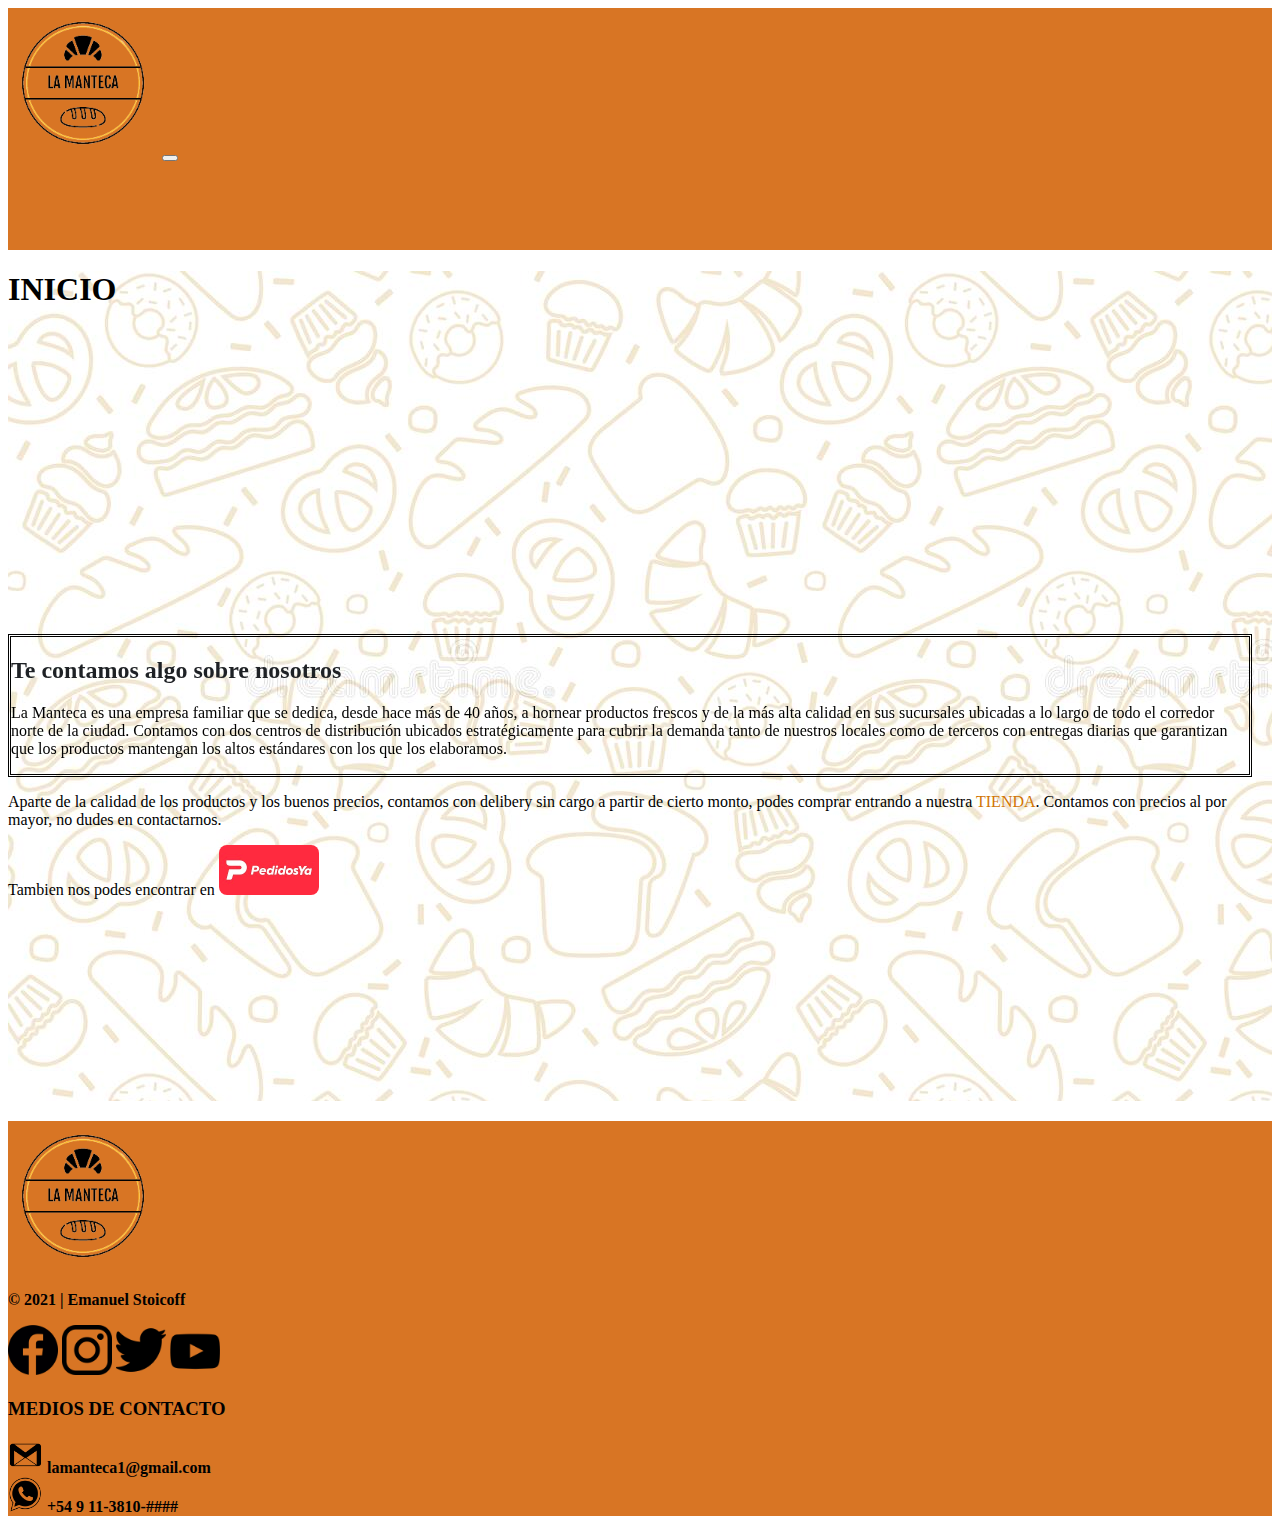
<file: index.html>
<!DOCTYPE html>
<html lang="es">
<head>
    <meta charset="UTF-8">
    <meta http-equiv="X-UA-Compatible" content="IE=edge">
    <meta name="viewport" content="width=device-width, initial-scale=1.0">
    <title>La Manteca | Panaderia y Confiteria</title>
    <meta name="description" content="Somos La Manteca | panaderia y confiteria, disfruta de los mejores productos y al mejor precio. Contamos con delibery y compras al por mayor.">
    <meta name="keywords" content="la manteca, panaderia, confiteria, pan, facturas, delibery, pedidios ya">
    <link rel="shortcut icon" href="img/logo.png">
    <link href="https://cdn.jsdelivr.net/npm/bootstrap@5.2.3/dist/css/bootstrap.min.css" rel="stylesheet" integrity="sha384-rbsA2VBKQhggwzxH7pPCaAqO46MgnOM80zW1RWuH61DGLwZJEdK2Kadq2F9CUG65" crossorigin="anonymous">
    <link href="https://unpkg.com/aos@2.3.1/dist/aos.css" rel="stylesheet">
    <link rel="stylesheet" href="css/style.css">
</head>
<body>
    <div class="container-fluid fw-semibold ps-0 pe-0">
      <header class="row bg-principal m-0 w-100">
        <div class="col-xl-12 col-12">
          <nav class="navbar navbar-expand-lg">
            <div class="container-fluid">
              <a class="navbar-brand" href="#"><img src="img/logo.png" alt="Logo" width="150" height="auto"></a>
              <button class="navbar-toggler" type="button" data-bs-toggle="collapse" data-bs-target="#navbarSupportedContent" aria-controls="navbarSupportedContent" aria-expanded="false" aria-label="Toggle navigation">
                <span class="navbar-toggler-icon"></span>
              </button>
              <div class="collapse navbar-collapse justify-content-around" id="navbarSupportedContent">
                <ul class="navbar-nav mb-2 mb-lg-0">
                  <li class="nav-item">
                    <a class="nav-link active" aria-current="page" href="#">INICIO</a>
                  </li>
                  <li class="nav-item dropdown">
                    <a class="nav-link active" href="pages/productos.html">PRODUCTOS</a>
                  </li>  
                  <!-- <li class="nav-item dropdown">
                    <a class="nav-link dropdown-toggle active" href="#" role="button" data-bs-toggle="dropdown" aria-expanded="false">
                      PRODUCTOS
                    </a>
                    <ul class="dropdown-menu">
                      <li><a class="dropdown-item" href="pages/panaderia.html">Panaderia</a></li>
                      <li><a class="dropdown-item" href="pages/confiteria.html">Confiteria</a></li>
                    </ul>
                  </li> -->
                  <li class="nav-item">
                    <a class="nav-link active" href="pages/sucursales.html">SUCURSALES</a>
                  </li>
                  <li class="nav-item">
                    <a class="nav-link active" href="pages/contacto.html">CONTACTO</a>
                  </li>
                </ul>
              </div>
              <div>  
                <!-- <form class="d-flex mb-3 buscador" role="search">
                  <input class="form-control me-2" type="search" placeholder="Buscar" aria-label="Search">
                  <button class="btn btn2" type="submit">Buscar</button>
                </form> -->
              </div> 
              <div> 
                <a class="navbar-brand mb-2" href="#"><img src="img/usuario.png" alt="usuario" width="45" height="auto" class="img-user"></a>
                <a class="navbar-brand mb-2" href="pages/carrito.html"><img src="img/carrito.png" alt="carrito" width="45" height="auto" class="img-carrito"></a>
              </div>  
              </div>
            </div>
          </nav>
        </div>
      </header>
      <main class="container-fluid bg-imgMain">
        <div class="row">
          <div class="col-xl-12 col-12 d-flex justify-content-center mb-4 mt-3 border-bottom border-dark">
            <h1>INICIO</h1>
          </div>
        </div>  
        <div class="row mr-2">
          <div class="col-xl-6 col-12 d-flex justify-content-center mb-3">
            <iframe width="100%" height="300" src="https://www.youtube.com/embed/Aw73bVIv4cs" title="YouTube video player" frameborder="0" allow="accelerometer; autoplay; clipboard-write; encrypted-media; gyroscope; picture-in-picture; web-share" allowfullscreen></iframe>
          </div>
          <div class="col-xl-6 col-12 infoHistoria d-flex justify-content-center text-center flex-wrap" data-aos="flip-left" data-aos-easing="ease-out-cubic" data-aos-duration="2000">
            <h2>Te contamos algo sobre nosotros</h2>
            <p>La Manteca es una empresa familiar que se dedica, desde hace más de 40 años, a hornear productos frescos y de la más alta calidad en sus sucursales ubicadas a lo largo de todo el corredor norte de la ciudad. Contamos con dos centros de distribución ubicados estratégicamente para cubrir la demanda tanto de nuestros locales como de terceros con entregas diarias que garantizan que los productos mantengan los altos estándares con los que los elaboramos.</p>
          </div>
        </div>
        <div class="row">
          <div class="col-xl-12 col-12 d-flex justify-content-center text-center mt-5">
            <p>Aparte de la calidad de los productos y los buenos precios, contamos con delibery sin cargo a partir de cierto monto, podes comprar entrando a nuestra <a href="pages/panaderia.html" class="aEnlaces">TIENDA</a>. Contamos con precios al por mayor, no dudes en contactarnos.</p>
          </div>
        </div>
        <div class="row">
          <div class="col-xl-12 col-12 d-flex justify-content-center"> 
            <p>Tambien nos podes encontrar en <a href="https://play.google.com/store/apps/details?id=com.pedidosya&hl=es_AR&gl=US" target="_blank"><img src="img/pedidosYa.jpg" alt="logo de pedidos ya" width="100" height="auto" class="img-pedidosYa"></a></p>
          </div>
        </div>
        <div class="row"> 
          <div class="col-xl-12 col-12 d-flex justify-content-center" data-aos="fade-right">
          <img src="img/delivery.gif" alt="delivery" width="20%" height="auto">
          </div>
        </div>
      </main>   
      <footer class="row bg-principal">
        <div class="col-xl-4 col-12 mb-3 mt-2">
          <a href="#" class="d-flex justify-content-center"><img src="img/logo.png" alt="logo principal" width="150" height="auto"></a>
          <p class="d-flex justify-content-center"><strong>© 2021 | Emanuel Stoicoff</strong></p>
        </div>
        <div class="col-xl-4 col-12 d-flex justify-content-center align-items-center justify-content-around mb-3">
          <a href="#"><img src="img/facebookLogo.png" alt="facebook" width="50" height="50" class="img-transitionFooter"></a>
          <a href="#"><img src="img/instagramLogo.png" alt="instagram" width="50" height="50" class="img-transitionFooter"></a>
          <a href="#"><img src="img/twitterLogo.png" alt="twitter" width="50" height="50" class="img-transitionFooter"></a>
          <a href="#"><img src="img/youtubeLogo.png" alt="youtube" width="50" height="50" class="img-transitionFooter"></a>
        </div>
        <div class="col-xl-4 col-12 d-flex flex-wrap align-content-center justify-content-center mb-3">
          <div>
           <h3>MEDIOS DE CONTACTO</h3>
          </div>
          <div>
            <img src="img/emailLogo.png" alt="" width="35" height="35">
            <strong>lamanteca1@gmail.com</strong>
          </div>
          <div>  
            <img src="img/whatsappLogo.png" alt="whatsapp" width="35" height="35">
            <strong>+54 9 11-3810-####</strong>
          </div>
        </div> 
      </footer>
    </div>  
    <script src="https://unpkg.com/aos@2.3.1/dist/aos.js"></script>
    <script src="https://cdn.jsdelivr.net/npm/bootstrap@5.2.3/dist/js/bootstrap.bundle.min.js" integrity="sha384-kenU1KFdBIe4zVF0s0G1M5b4hcpxyD9F7jL+jjXkk+Q2h455rYXK/7HAuoJl+0I4" crossorigin="anonymous"></script>
    <script>
      AOS.init();
    </script>  
</body>
</html>
</file>
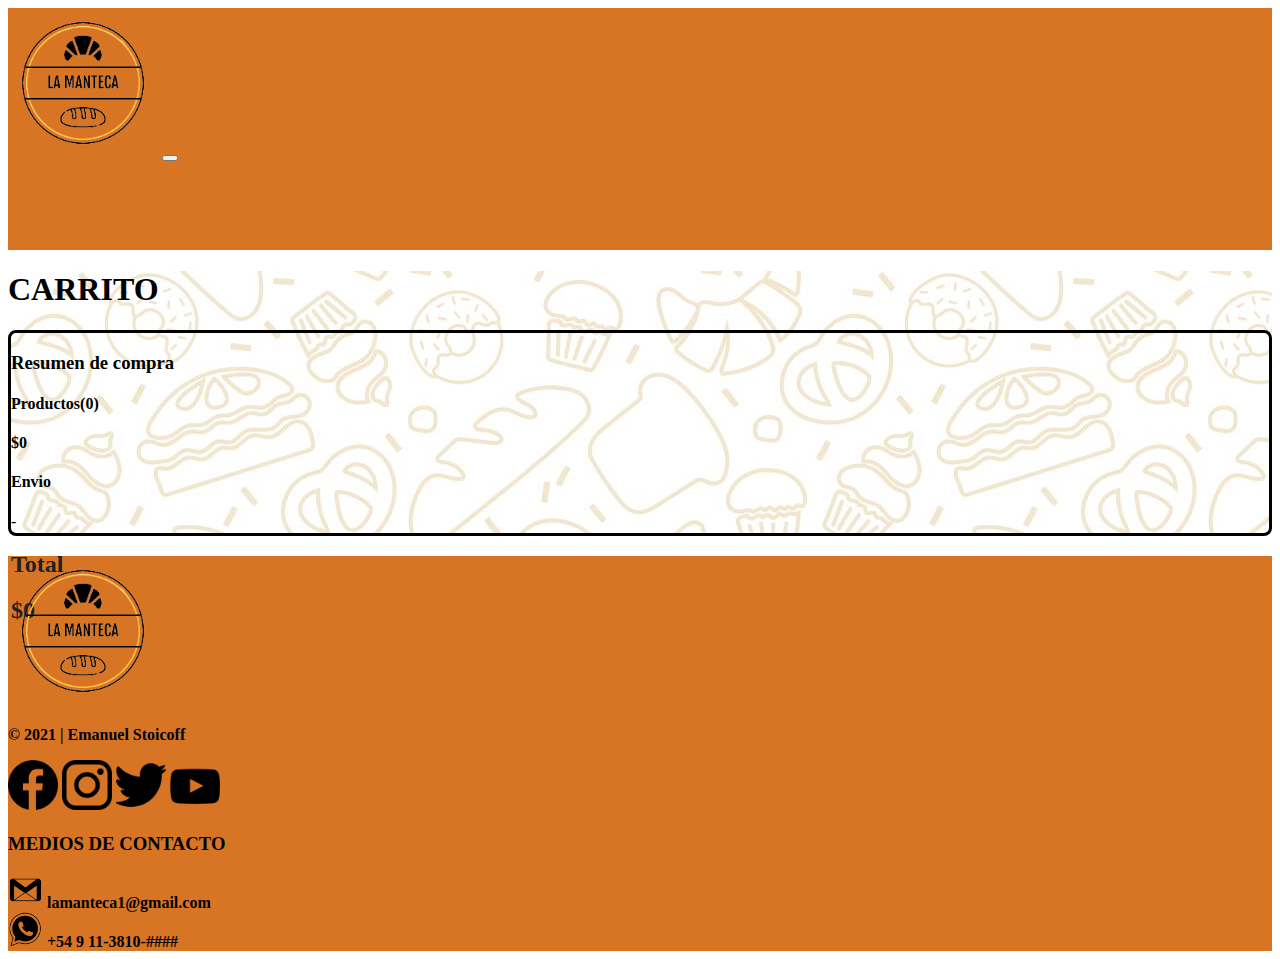
<file: pages/carrito.html>
<!-- Quise hacer el CARRITO en otra paagina pero no pude, me fije un poco y es que el Storage se guarda en una pagina nomas si no me equivoco, crei que podia usar varias, espero no haberme equivocado -->



<!DOCTYPE html>
<html lang="es">
<head>
    <meta charset="UTF-8">
    <meta http-equiv="X-UA-Compatible" content="IE=edge">
    <meta name="viewport" content="width=device-width, initial-scale=1.0">
    <title>La Manteca | Panaderia</title>
    <meta name="description" content="Somos La Manteca | panaderia y confiteria, disfruta de los mejores productos y al mejor precio. Contamos con delibery y compras al por mayor.">
    <meta name="keywords" content="la manteca, panaderia, pan, facturas, cremonas, libritos, prepizzas, delibery, pedidios ya">
    <link rel="shortcut icon" href="../img/logo.png">
    <link href="https://cdn.jsdelivr.net/npm/bootstrap@5.2.3/dist/css/bootstrap.min.css" rel="stylesheet" integrity="sha384-rbsA2VBKQhggwzxH7pPCaAqO46MgnOM80zW1RWuH61DGLwZJEdK2Kadq2F9CUG65" crossorigin="anonymous">
    <link href="https://unpkg.com/aos@2.3.1/dist/aos.css" rel="stylesheet">
    <link rel="stylesheet" href="../css/style.css">
</head>
<body>
    <div class="container-fluid fw-semibold ps-0 pe-0">
      <header class="row bg-principal m-0 w-100">
        <div class="col-xl-12 col-12">
          <nav class="navbar navbar-expand-lg">
            <div class="container-fluid">
              <a class="navbar-brand" href="#"><img src="../img/logo.png" alt="Logo" width="150" height="auto"></a>
              <button class="navbar-toggler" type="button" data-bs-toggle="collapse" data-bs-target="#navbarSupportedContent" aria-controls="navbarSupportedContent" aria-expanded="false" aria-label="Toggle navigation">
                <span class="navbar-toggler-icon"></span>
              </button>
              <div class="collapse navbar-collapse justify-content-around" id="navbarSupportedContent">
                <ul class="navbar-nav mb-2 mb-lg-0">
                  <li class="nav-item">
                    <a class="nav-link active" aria-current="page" href="../index.html">INICIO</a>
                  </li>
                  <li class="nav-item dropdown">
                    <a class="nav-link active" href="productos.html">PRODUCTOS</a>
                  </li> 
                  <!-- <li class="nav-item dropdown">
                    <a class="nav-link dropdown-toggle active" href="#" role="button" data-bs-toggle="dropdown" aria-expanded="false">
                      PRODUCTOS
                    </a>
                    <ul class="dropdown-menu">
                      <li><a class="dropdown-item" href="#">Panaderia</a></li>
                      <li><a class="dropdown-item" href="#">Confiteria</a></li>
                    </ul>
                  </li> -->
                  <li class="nav-item">
                    <a class="nav-link active" href="sucursales.html">SUCURSALES</a>
                  </li>
                  <li class="nav-item">
                    <a class="nav-link active" href="contacto.html">CONTACTO</a>
                  </li>
                </ul>
              </div>
              <div> 
                <!-- <form class="d-flex mb-3 buscador" role="search">
                  <input class="form-control me-2" type="search" placeholder="Search" aria-label="Search">
                  <button class="btn btn2" type="submit">Buscar</button>
                </form> -->
              </div> 
              <div> 
                <a class="navbar-brand mb-2" href="#"><img class="img-user" src="../img/usuario.png" alt="usuario" width="45" height="auto"></a>
                <a class="navbar-brand mb-2" href="#"><img class="img-carrito" src="../img/carrito.png" alt="carrito" width="45" height="auto"></a>
              </div>    
            </div>
          </nav>
        </div>
      </header>
      <main class="container-fluid bg-imgMain text-center">
        <div class="row">
          <div class="col-xl-12 col-12 d-flex justify-content-center mb-4 mt-5 border-bottom border-top border-dark">
              <h1>CARRITO</h1>
          </div>
        </div>
        <div class="row">
          <div class="col-xl-8 col-12 divProductosCarrito">

          </div>
          <div class="col-xl-4 col-12 resumenCarrito rounded pt-2">
            <h3>Resumen de compra</h3>
          <div>
            <div class="d-flex justify-content-between">
              <div>
                <h4>Productos(<span class="cantidadResumenCompra">0</span>)</h4>
              </div>
              <div>
                <h4>$<span class="totalProductos">0</span></h4>
              </div>
            </div>
            <div class="d-flex justify-content-between">
              <div>
                <h4>Envio</h4>
              </div>
              <div class="envio">
                
              </div>
            </div>  
            <div class="d-flex justify-content-between border border-dark pe-2 ps-2 pt-1 rounded">
              <div>
                <h2>Total</h2>
              </div>
              <div>
                <h2>$<span class="totalConEnvio">0</span></h2>
              </div>
            </div>
          </div>
        </div>
      </main>
      <footer class="row bg-principal">
        <div class="col-xl-4 col-12 mb-3 mt-2">
          <a href="#" class="d-flex justify-content-center"><img src="../img/logo.png" alt="logo principal" width="150" height="auto"></a>
          <p class="d-flex justify-content-center"><strong>© 2021 | Emanuel Stoicoff</strong></p>
        </div>
        <div class="col-xl-4 col-12 d-flex justify-content-center align-items-center justify-content-around mb-3">
          <a href="#"><img src="../img/facebookLogo.png" alt="facebook" width="50" height="50" class="img-transitionFooter img-hover"></a>
          <a href="#"><img src="../img/instagramLogo.png" alt="instagram" width="50" height="50" class="img-transitionFooter img-hover"></a>
          <a href="#"><img src="../img/twitterLogo.png" alt="twitter" width="50" height="50" class="img-transitionFooter img-hover"></a>
          <a href="#"><img src="../img/youtubeLogo.png" alt="youtube" width="50" height="50" class="img-transitionFooter img-hover"></a>
        </div>
        <div class="col-xl-4 col-12 d-flex flex-wrap align-content-center justify-content-center mb-3">
          <div>
           <h3>MEDIOS DE CONTACTO</h3>
          </div>
          <div>
            <img src="../img/emailLogo.png" alt="" width="35" height="35">
            <strong>lamanteca1@gmail.com</strong>
          </div>
          <div>  
            <img src="../img/whatsappLogo.png" alt="whatsapp" width="35" height="35">
            <strong>+54 9 11-3810-####</strong>
          </div>
        </div> 
      </footer>
    </div>  
    <script src="https://unpkg.com/aos@2.3.1/dist/aos.js"></script>
    <script src="https://cdn.jsdelivr.net/npm/bootstrap@5.2.3/dist/js/bootstrap.bundle.min.js" integrity="sha384-kenU1KFdBIe4zVF0s0G1M5b4hcpxyD9F7jL+jjXkk+Q2h455rYXK/7HAuoJl+0I4" crossorigin="anonymous"></script>
    <script>AOS.init();</script>  
    <script src="../js/app.js"></script>
</body>
</html>
</file>
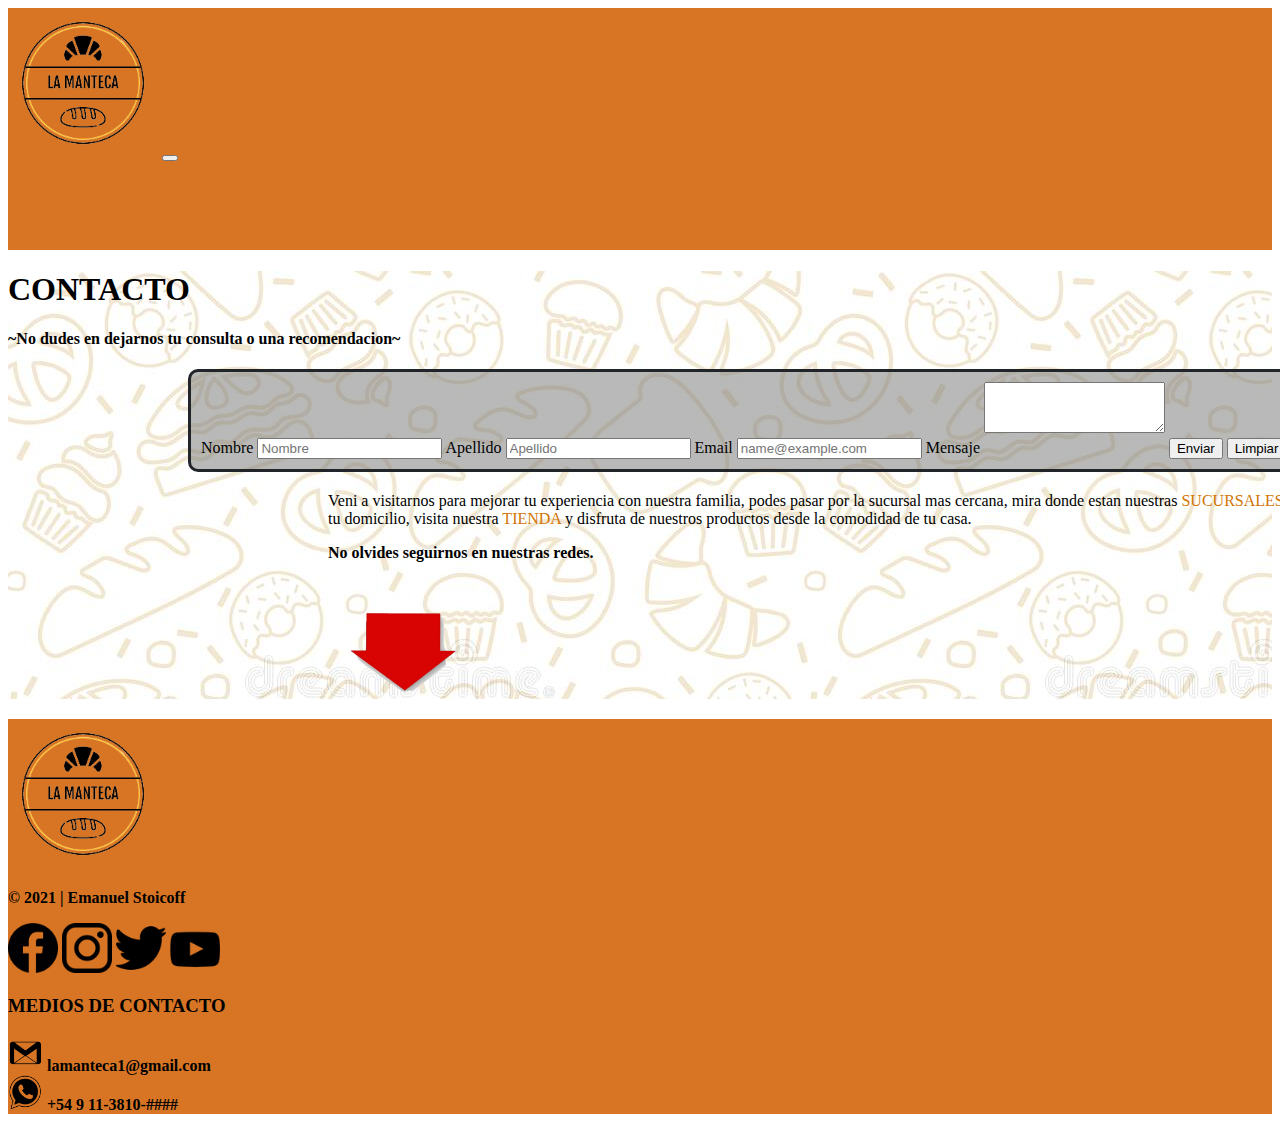
<file: pages/contacto.html>
<!DOCTYPE html>
<html lang="es">
<head>
    <meta charset="UTF-8">
    <meta http-equiv="X-UA-Compatible" content="IE=edge">
    <meta name="viewport" content="width=device-width, initial-scale=1.0">
    <title>La Manteca | Contacto</title>
    <meta name="description" content="Somos La Manteca | panaderia y confiteria, disfruta de los mejores productos y al mejor precio. Contamos con delibery y compras al por mayor.">
    <meta name="keywords" content="la manteca, panaderia, confiteria, pan, facturas, delibery, pedidios ya, contacto">
    <link rel="shortcut icon" href="../img/logo.png">
    <link href="https://cdn.jsdelivr.net/npm/bootstrap@5.2.3/dist/css/bootstrap.min.css" rel="stylesheet" integrity="sha384-rbsA2VBKQhggwzxH7pPCaAqO46MgnOM80zW1RWuH61DGLwZJEdK2Kadq2F9CUG65" crossorigin="anonymous">
    <link href="https://unpkg.com/aos@2.3.1/dist/aos.css" rel="stylesheet">
    <link rel="stylesheet" href="../css/style.css">
</head>
<body>
    <div class="container-fluid fw-semibold ps-0 pe-0">
      <header class="row bg-principal m-0 w-100">
        <div class="col-xl-12 col-12">
          <nav class="navbar navbar-expand-lg">
            <div class="container-fluid">
              <a class="navbar-brand" href="#"><img src="../img/logo.png" alt="Logo" width="150" height="auto"></a>
              <button class="navbar-toggler" type="button" data-bs-toggle="collapse" data-bs-target="#navbarSupportedContent" aria-controls="navbarSupportedContent" aria-expanded="false" aria-label="Toggle navigation">
                <span class="navbar-toggler-icon"></span>
              </button>
              <div class="collapse navbar-collapse justify-content-around" id="navbarSupportedContent">
                <ul class="navbar-nav mb-2 mb-lg-0">
                  <li class="nav-item">
                    <a class="nav-link active" aria-current="page" href="../index.html">INICIO</a>
                  </li>
                  <li class="nav-item dropdown">
                    <a class="nav-link active" href="productos.html">PRODUCTOS</a>
                  </li> 
                  <!-- <li class="nav-item dropdown">
                    <a class="nav-link dropdown-toggle active" href="#" role="button" data-bs-toggle="dropdown" aria-expanded="false">
                      PRODUCTOS
                    </a>
                    <ul class="dropdown-menu">
                      <li><a class="dropdown-item" href="panaderia.html">Panaderia</a></li>
                      <li><a class="dropdown-item" href="confiteria.html">Confiteria</a></li>
                    </ul>
                  </li> -->
                  <li class="nav-item">
                    <a class="nav-link active" href="sucursales.html">SUCURSALES</a>
                  </li>
                  <li class="nav-item">
                    <a class="nav-link active" href="#">CONTACTO</a>
                  </li>
                </ul>
              </div>
              <div> 
                <!-- <form class="d-flex mb-3 buscador" role="search">
                  <input class="form-control me-2" type="search" placeholder="Search" aria-label="Search">
                  <button class="btn btn2" type="submit">Buscar</button>
                </form> -->
              </div> 
              <div>
                <a class="navbar-brand mb-2" href="#"><img class="img-user" src="../img/usuario.png" alt="usuario" width="45" height="auto"></a>
                <a class="navbar-brand mb-2" href="carrito.html"><img class="img-carrito" src="../img/carrito.png" alt="carrito" width="45" height="auto"></a>
              </div>    
            </div>
          </nav>
        </div>
      </header>
      <main class="container-fluid bg-imgMain text-center">
        <div class="row">
          <div class="col-xl-12 col-12 d-flex justify-content-center mb-4 mt-3 border-bottom border-dark">
            <h1>CONTACTO</h1>
          </div>
        </div>  
        <div class="row">
          <div class="col-xl-12 col-12 fw-bolder mb-4">
            <h4>~No dudes en dejarnos tu consulta o una recomendacion~</h4>
          </div>
        </div>
        <div class="row mt-4">
          <div class="col-xl-4 col-12 formcontacto">
            <form action="#" class="formContacto mt-3 mb-3">
              <label for="exampleFormControlInput1" class="form-label">Nombre</label>
              <input type="nombre" class="form-control" id="exampleFormControlInput1" placeholder="Nombre">
              <label for="exampleFormControlInput1" class="form-label">Apellido</label>
              <input type="apellido" class="form-control" id="exampleFormControlInput1" placeholder="Apellido">
              <label for="exampleFormControlInput1" class="form-label">Email</label>
              <input type="email" class="form-control" id="exampleFormControlInput1" placeholder="name@example.com">
              <label for="exampleFormControlTextarea1" class="form-label">Mensaje</label>
              <textarea class="form-control mb-2" id="exampleFormControlTextarea1" rows="3"></textarea>
              <input type="submit" class="btn btn-primary" value="Enviar" name="contact">
              <input type="reset" class="btn btn-primary" value="Limpiar" name="contact">
            </form>  
          </div>
          <div class="col-xl-4 col-12 textoContacto">
            <div class="textoVisita mr-2 mt-2">
              <p>Veni a visitarnos para mejorar tu experiencia con nuestra familia, podes pasar por la sucursal mas cercana, mira donde estan nuestras <a href="sucursales.html" class="aEnlaces">SUCURSALES</a>. Tambien podes hacer pedidos que lleguen a tu domicilio, visita nuestra <a href="panaderia.html" class="aEnlaces">TIENDA</a> y disfruta de nuestros productos desde la comodidad de tu casa.</p>
            </div>
            <div class="textoRedes mb-2 mr-2">
              <p><strong>No olvides seguirnos en nuestras redes.</strong></p>
            </div>
            <div class="gifFlecha">
              <img src="../img/flechaAbajo.gif" alt="flecha" width="150">
            </div>
          </div>
        </div>
      </main>      
      </div>
      <footer class="row bg-principal">
        <div class="col-xl-4 col-12 mb-3 mt-2">
          <a href="#" class="d-flex justify-content-center"><img src="../img/logo.png" alt="logo principal" width="150" height="auto"></a>
          <p class="d-flex justify-content-center"><strong>© 2021 | Emanuel Stoicoff</strong></p>
        </div>
        <div class="col-xl-4 col-12 d-flex justify-content-center align-items-center justify-content-around mb-3">
          <a href="#"><img src="../img/facebookLogo.png" alt="facebook" width="50" height="50" class="img-transitionFooter img-hover"></a>
          <a href="#"><img src="../img/instagramLogo.png" alt="instagram" width="50" height="50" class="img-transitionFooter img-hover"></a>
          <a href="#"><img src="../img/twitterLogo.png" alt="twitter" width="50" height="50" class="img-transitionFooter img-hover"></a>
          <a href="#"><img src="../img/youtubeLogo.png" alt="youtube" width="50" height="50" class="img-transitionFooter img-hover"></a>
        </div>
        <div class="col-xl-4 col-12 d-flex flex-wrap align-content-center justify-content-center mb-3">
          <div>
           <h3>MEDIOS DE CONTACTO</h3>
          </div>
          <div>
            <img src="../img/emailLogo.png" alt="" width="35" height="35">
            <strong>lamanteca1@gmail.com</strong>
          </div>
          <div>  
            <img src="../img/whatsappLogo.png" alt="whatsapp" width="35" height="35">
            <strong>+54 9 11-3810-####</strong>
          </div>
        </div> 
      </footer>
    </div>  
    <script src="https://unpkg.com/aos@2.3.1/dist/aos.js"></script>
    <script src="https://cdn.jsdelivr.net/npm/bootstrap@5.2.3/dist/js/bootstrap.bundle.min.js" integrity="sha384-kenU1KFdBIe4zVF0s0G1M5b4hcpxyD9F7jL+jjXkk+Q2h455rYXK/7HAuoJl+0I4" crossorigin="anonymous"></script>
    <script>
      AOS.init();
    </script>  
</body>
</html>
</file>
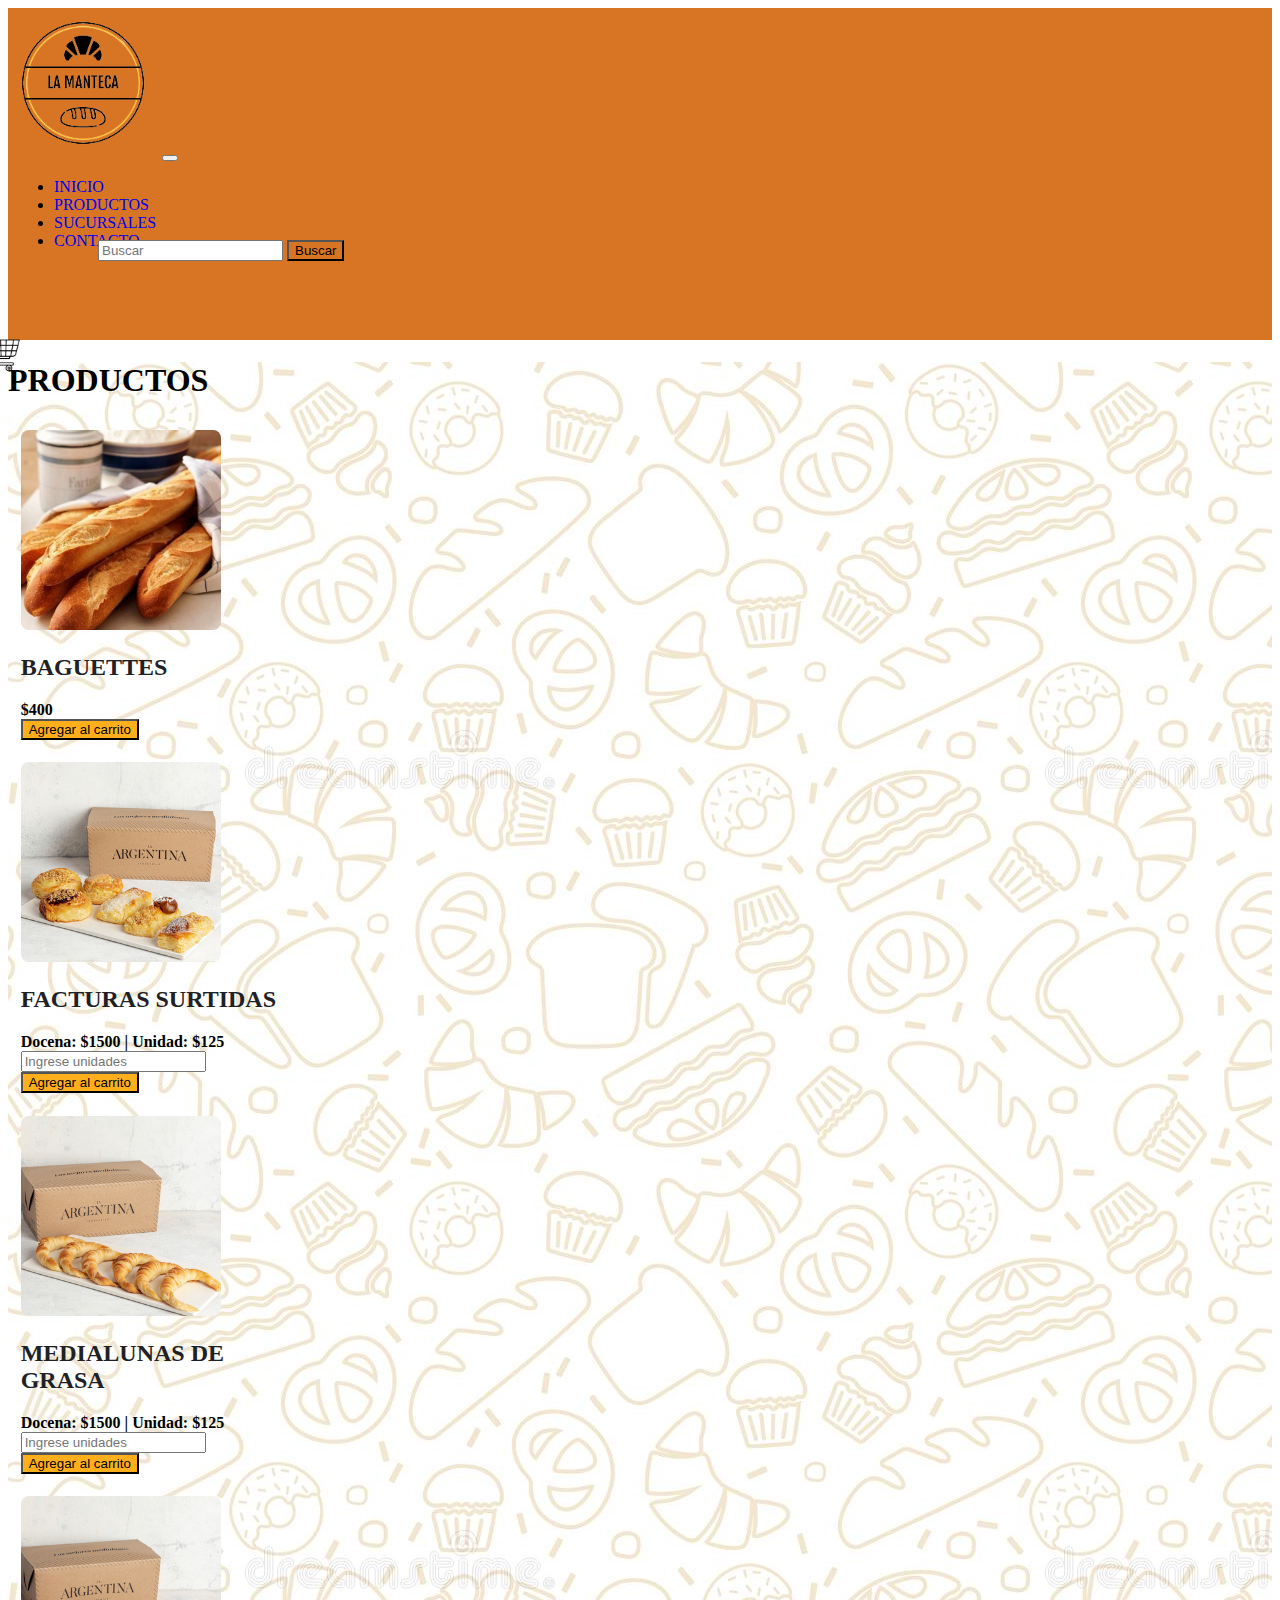
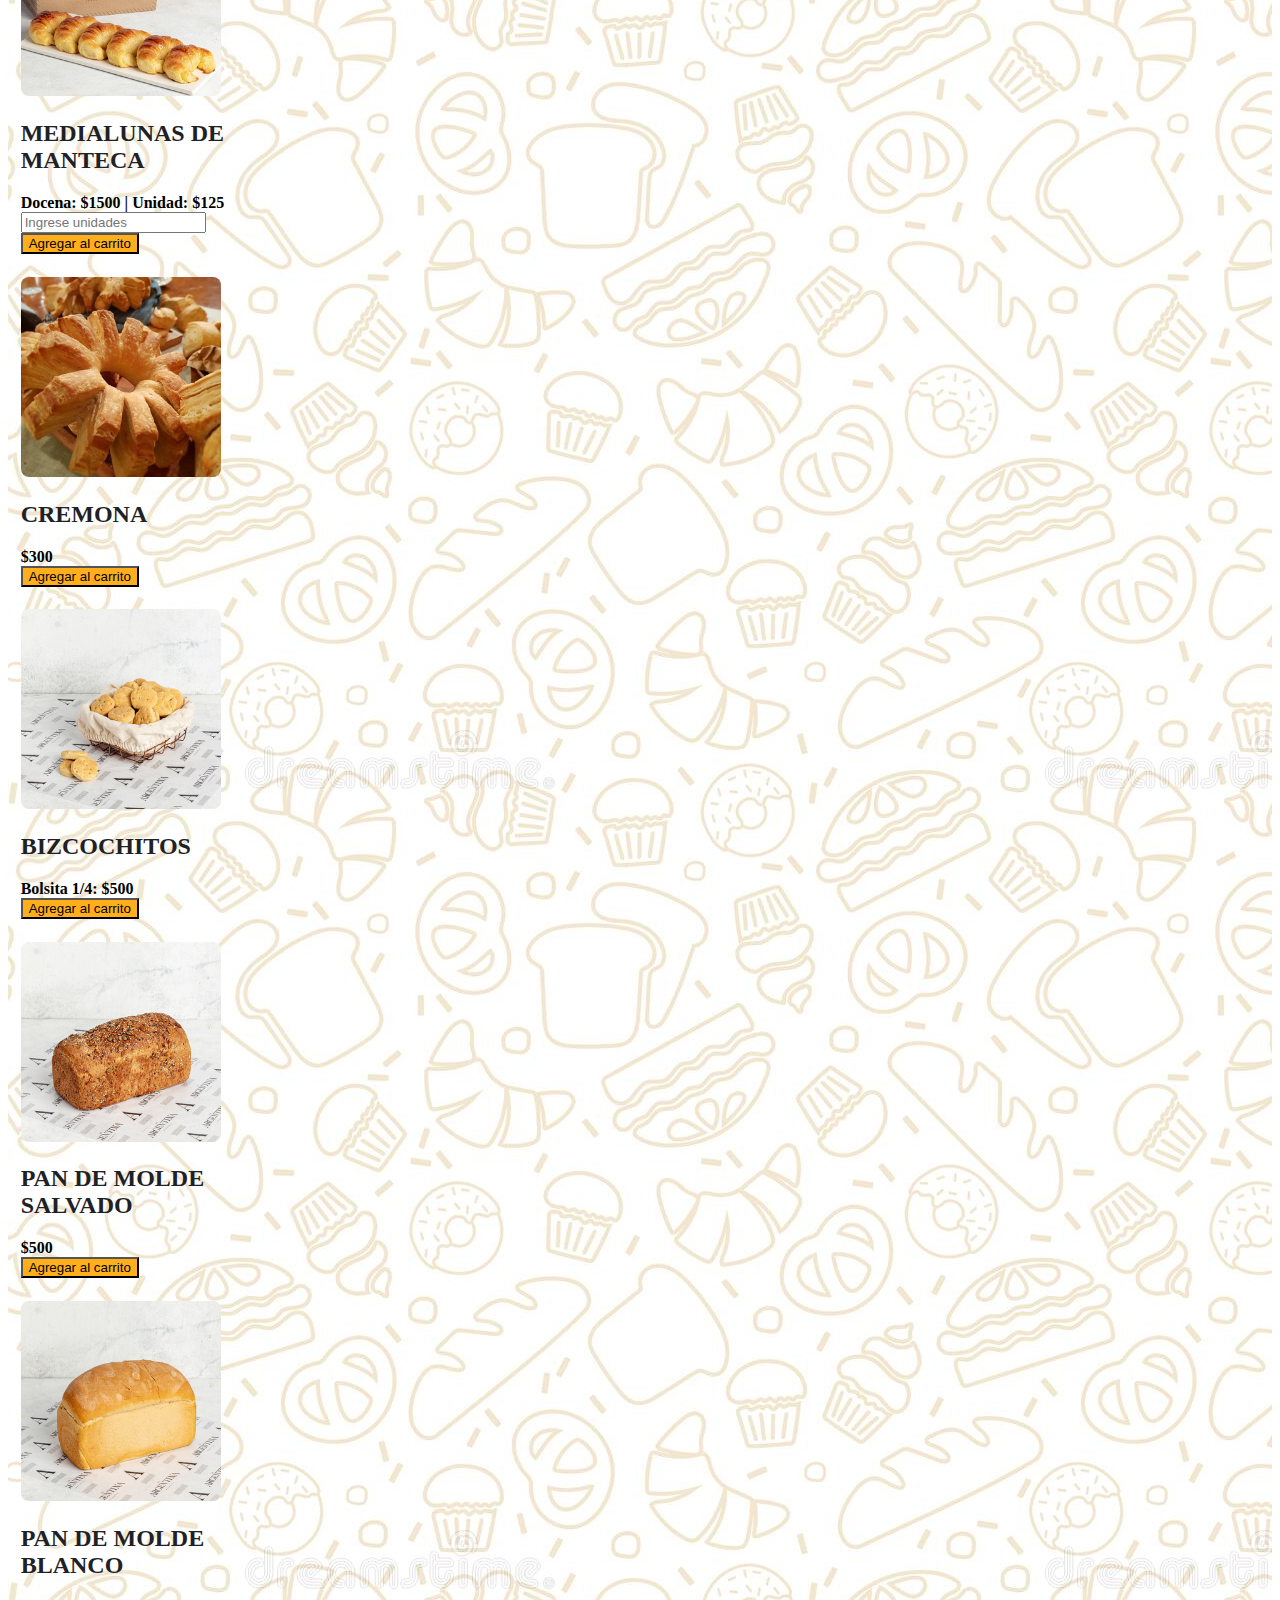
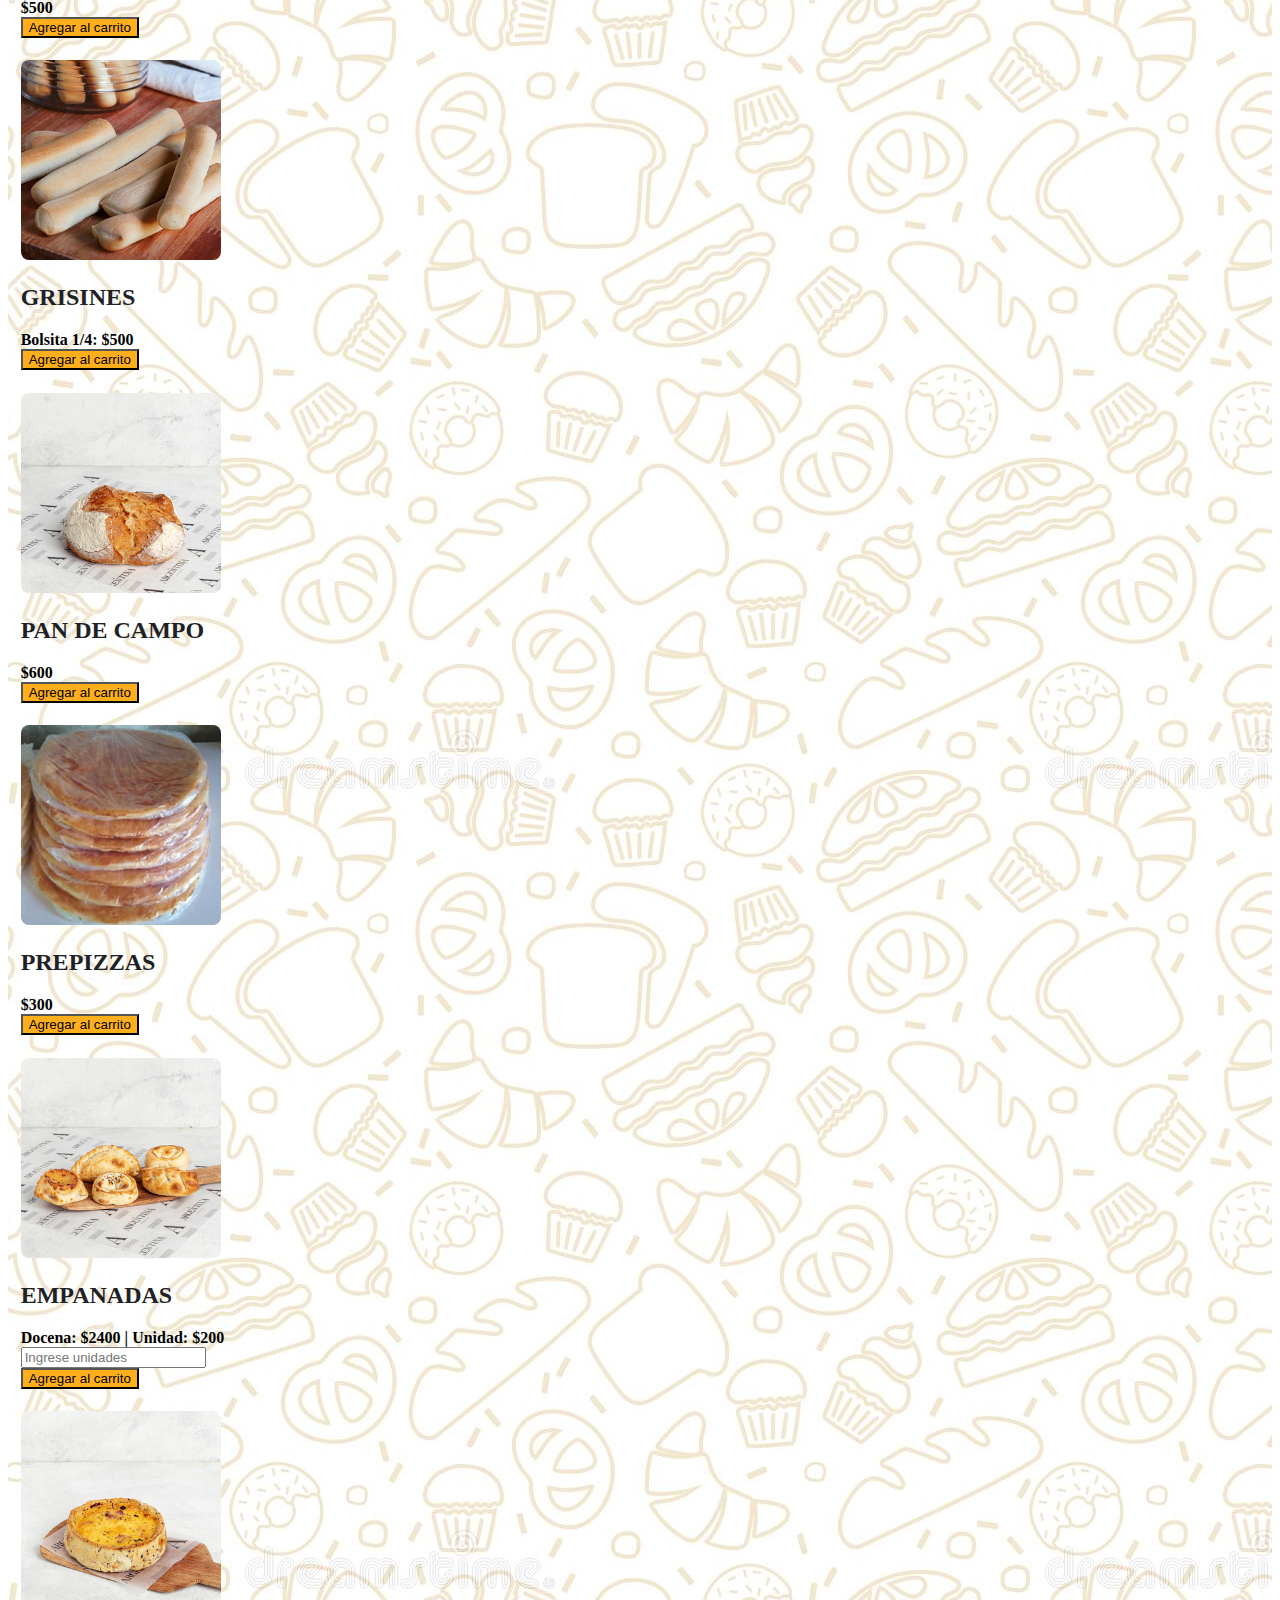
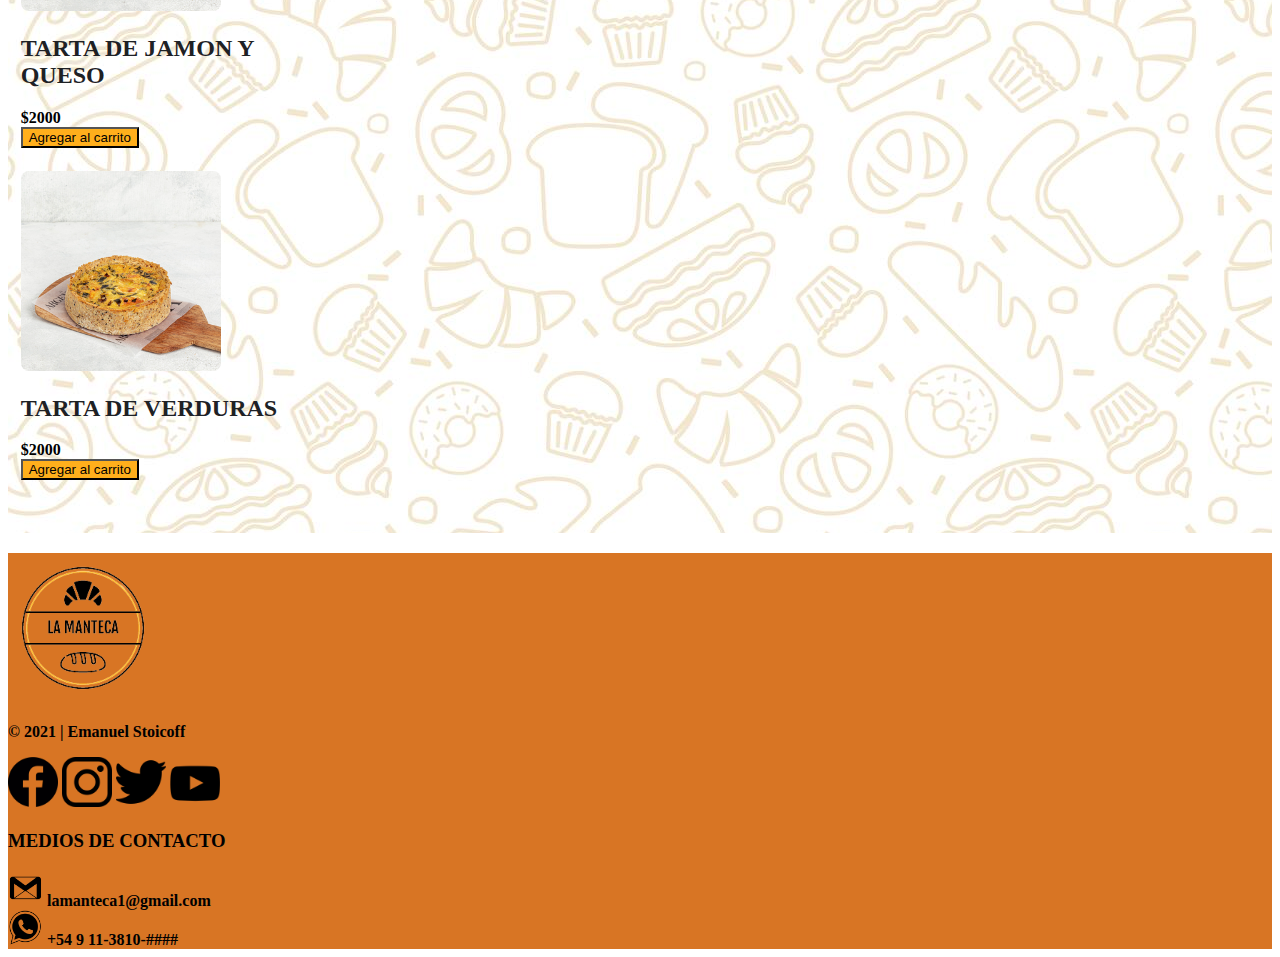
<file: pages/productos.html>
<!DOCTYPE html>
<html lang="es">
<head>
    <meta charset="UTF-8">
    <meta http-equiv="X-UA-Compatible" content="IE=edge">
    <meta name="viewport" content="width=device-width, initial-scale=1.0">
    <title>La Manteca | Panaderia</title>
    <meta name="description" content="Somos La Manteca | panaderia y confiteria, disfruta de los mejores productos y al mejor precio. Contamos con delibery y compras al por mayor.">
    <meta name="keywords" content="la manteca, panaderia, pan, facturas, cremonas, libritos, prepizzas, delibery, pedidios ya">
    <link rel="shortcut icon" href="../img/logo.png">
    <link href="https://cdn.jsdelivr.net/npm/bootstrap@5.2.3/dist/css/bootstrap.min.css" rel="stylesheet" integrity="sha384-rbsA2VBKQhggwzxH7pPCaAqO46MgnOM80zW1RWuH61DGLwZJEdK2Kadq2F9CUG65" crossorigin="anonymous">
    <link href="https://unpkg.com/aos@2.3.1/dist/aos.css" rel="stylesheet">
    <link rel="stylesheet" href="../css/style.css">
</head>
<body>
    <div class="container-fluid fw-semibold ps-0 pe-0">
      <header class="row bg-principal m-0 w-100">
        <div class="col-xl-12 col-12">
          <nav class="navbar navbar-expand-lg">
            <div class="container-fluid">
              <a class="navbar-brand" href="#"><img src="../img/logo.png" alt="Logo" width="150" height="auto"></a>
              <button class="navbar-toggler" type="button" data-bs-toggle="collapse" data-bs-target="#navbarSupportedContent" aria-controls="navbarSupportedContent" aria-expanded="false" aria-label="Toggle navigation">
                <span class="navbar-toggler-icon"></span>
              </button>
              <div class="collapse navbar-collapse justify-content-around" id="navbarSupportedContent">
                <ul class="navbar-nav mb-2 mb-lg-0 navbarProductos">
                  <li class="nav-item">
                    <a class="nav-link active" aria-current="page" href="../index.html">INICIO</a>
                  </li>
                  <li class="nav-item dropdown">
                    <a class="nav-link active" href="#">PRODUCTOS</a>
                  </li> 
                  <!-- <li class="nav-item dropdown">
                    <a class="nav-link dropdown-toggle active" href="#" role="button" data-bs-toggle="dropdown" aria-expanded="false">
                      PRODUCTOS
                    </a>
                    <ul class="dropdown-menu">
                      <li><a class="dropdown-item" href="#">Panaderia</a></li>
                      <li><a class="dropdown-item" href="confiteria.html">Confiteria</a></li>
                    </ul>
                  </li> -->
                  <li class="nav-item">
                    <a class="nav-link active" href="sucursales.html">SUCURSALES</a>
                  </li>
                  <li class="nav-item">
                    <a class="nav-link active" href="contacto.html">CONTACTO</a>
                  </li>
                </ul>
              </div>  
              <div class="buscador">
                <form class="d-flex mb-3" id="formBuscar">
                  <input class="form-control me-2" type="search" id="inputBuscar" placeholder="Buscar">
                  <button class="btn btnSearch" type="submit">Buscar</button>
                </form>
              </div>
              <div>  
                <a class="navbar-brand mb-2" href="#"><img class="img-userProductos " src="../img/usuario.png" alt="usuario" width="45" height="auto"></a>
                <a class="navbar-brand mb-2" href="carrito.html"><img class="img-carritoProductos" src="../img/carrito.png" alt="carrito" width="45" height="auto"></a> 
              </div>    
            </div>
          </nav>
        </div>
      </header>
      <main class="container-fluid bg-imgMain text-center pb-40 tamanio">
        <div class="row">
          <div class="col-xl-12 col-12" id="divResultados">

          </div>
        </div>
        <div class="row">
          <div class="col-xl-12 col-12 d-flex justify-content-center mb-4 mt-3 border-bottom border-dark">
            <h1>PRODUCTOS</h1>
          </div>
        </div>  
        <div class="row productos">
          <div class="col-xl-3 col-12">
            <a href="#"><img src="../img/productos/Baguettes.jpg" alt="pan frances" class="img-productos"></a>
            <a href="#">
                <h2 class="h2Hover">BAGUETTES</h2>
            </a>
            <strong>$400</strong><br>
            <button class="btn btnProductos btnAgregar" data-id="1">Agregar al carrito</button>
          </div>
          <div class="col-xl-3 col-12">
            <a href="#"><img src="../img/productos/Facturas surtidas.jpg" alt="facturas" class="img-productos"></a>
            <a href="#">
                <h2 class="h2Hover">FACTURAS SURTIDAS</h2>
            </a>
            <strong>Docena: $1500 | Unidad: $125 </strong><br>
            <input type="number" placeholder="Ingrese unidades" class="mb-1 input">
            <button class="btn btnProductos btnInput" data-id="2">Agregar al carrito</button>
          </div>
          <div class="col-xl-3 col-12 pb-2">
            <a href="#"><img src="../img/productos/Medialunas de grasa.jpg" alt="medialunas de grasa" class="img-productos"></a>
            <a href="#">
                <h2 class="h2Hover">MEDIALUNAS DE GRASA</h2>
            </a>
            <strong>Docena: $1500 | Unidad: $125</strong><br>
            <input type="number" placeholder="Ingrese unidades" class="mb-1 input">
            <button class="btn btnProductos btnInput" data-id="3">Agregar al carrito</button>
          </div>
          <div class="col-xl-3 col-12 pb-2">
            <a href="#"><img src="../img/productos/Medialunas de manteca.jpg" alt="medialunas de manteca" class="img-productos"></a>
            <a href="#">
                <h2 class="h2Hover">MEDIALUNAS DE MANTECA</h2>
            </a>
            <strong>Docena: $1500 | Unidad: $125</strong><br>
            <input type="number" placeholder="Ingrese unidades" class="mb-1 input">
            <button class="btn btnProductos btnInput" data-id="4">Agregar al carrito</button>
          </div>
        </div>  
        <div class="row productos">
          <div class="col-xl-3 col-12">
              <a href="#"><img src="../img/productos/Cremona.jpg" alt="cremona" class="img-productos"></a>
              <a href="#">
                  <h2 class="h2Hover">CREMONA</h2>
              </a>
              <strong>$300</strong><br>
              <button class="btn btnProductos btnAgregar" data-id="5">Agregar al carrito</button>
          </div>
          <div class="col-xl-3 col-12">
            <a href="#"><img src="../img/productos/Bizcochitos.jpg" alt="bizcochitos" class="img-productos"></a>
            <a href="#">
                <h2 class="h2Hover">BIZCOCHITOS</h2>
            </a>
            <strong>Bolsita 1/4: $500</strong><br>
            <button class="btn btnProductos btnAgregar" data-id="6">Agregar al carrito</button>
          </div>
          <div class="col-xl-3 col-12">
              <a href="#"><img src="../img/productos/Pan de molde salvado.jpg" alt="pan de molde salvado" class="img-productos"></a>
              <a href="#">
                  <h2 class="h2Hover">PAN DE MOLDE SALVADO</h2>
              </a>
              <strong>$500</strong><br>    
              <button class="btn btnProductos btnAgregar" data-id="7">Agregar al carrito</button>
          </div>
          <div class="col-xl-3 col-12">
              <a href="#"><img src="../img/productos/Pan de molde blanco.jpg" alt="pan de molde blanco" class="img-productos"></a>
              <a href="#">
                  <h2 class="h2Hover">PAN DE MOLDE BLANCO</h2>
              </a>
              <strong>$500</strong><br>
              <button class="btn btnProductos btnAgregar" data-id="8">Agregar al carrito</button>
          </div>
        </div>
        <div class="row productos">  
          <div class="col-xl-3 col-12">
              <a href="#"><img src="../img/productos/Grisines.jpg" alt="grisines" class="img-productos"></a>
              <a href="#">
                  <h2 class="h2Hover">GRISINES</h2>
              </a>
              <strong>Bolsita 1/4: $500</strong><br>
              <button class="btn btnProductos btnAgregar" data-id="9">Agregar al carrito</button>
          </div>
          <div class="col-xl-3 col-12">
              <a href="#"><img src="../img/productos/Pan de campo.jpg" alt="pan de campo" class="img-productos"></a>
              <a href="#">
                  <h2 class="h2Hover">PAN DE CAMPO</h2>
              </a>
              <strong>$600</strong><br>
              <button class="btn btnProductos btnAgregar"  data-id="10">Agregar al carrito</button>
          </div>
          <div class="col-xl-3 col-12">
            <a href="#"><img src="../img/productos/Prepizzas.jpg" alt="prepizzas" class="img-productos"></a>
            <a href="#">
                <h2 class="h2Hover">PREPIZZAS</h2>
            </a>
            <strong>$300</strong><br>
            <button class="btn btnProductos btnAgregar"  data-id="11">Agregar al carrito</button>
          </div>
          <div class="col-xl-3 col-12">
            <a href="#"><img src="../img/productos/Empanadas.jpg" alt="empanadas" class="img-productos"></a>
            <a href="#">
                <h2 class="h2Hover">EMPANADAS</h2>
            </a>
            <strong>Docena: $2400 | Unidad: $200</strong><br>
            <input type="number" placeholder="Ingrese unidades" class="mb-1 input">
            <button class="btn btnProductos btnInput" data-id="12">Agregar al carrito</button>
          </div>
        </div> 
        <div class="row productos justify-content-center">
          <div class="col-xl-6 col-12">
              <a href="#"><img src="../img/productos/Tarta de jamon y queso.jpg" alt="tarta de jamon y queso" class="img-productos"></a>
              <a href="#">
                  <h2 class="h2Hover">TARTA DE JAMON Y QUESO</h2>
              </a>
              <strong>$2000</strong><br>
              <button class="btn btnProductos btnAgregar" data-id="13">Agregar al carrito</button>
          </div>
          <div class="col-xl-6 col-12">
              <a href="#"><img src="../img/productos/Tarta de verduras.jpg" alt="tarta de verduras" class="img-productos"></a>
              <a href="#">
                  <h2 class="h2Hover">TARTA DE VERDURAS</h2>
              </a>
              <strong>$2000</strong><br>
              <button class="btn btnProductos btnAgregar"  data-id="14">Agregar al carrito</button>
          </div>
        </div>

      </main>  
      <footer class="row bg-principal">
        <div class="col-xl-4 col-12 mb-3 mt-2">
          <a href="#" class="d-flex justify-content-center"><img src="../img/logo.png" alt="logo principal" width="150" height="auto"></a>
          <p class="d-flex justify-content-center"><strong>© 2021 | Emanuel Stoicoff</strong></p>
        </div>
        <div class="col-xl-4 col-12 d-flex justify-content-center align-items-center justify-content-around mb-3">
          <a href="#"><img src="../img/facebookLogo.png" alt="facebook" width="50" height="50" class="img-transitionFooter img-hover"></a>
          <a href="#"><img src="../img/instagramLogo.png" alt="instagram" width="50" height="50" class="img-transitionFooter img-hover"></a>
          <a href="#"><img src="../img/twitterLogo.png" alt="twitter" width="50" height="50" class="img-transitionFooter img-hover"></a>
          <a href="#"><img src="../img/youtubeLogo.png" alt="youtube" width="50" height="50" class="img-transitionFooter img-hover"></a>
        </div>
        <div class="col-xl-4 col-12 d-flex flex-wrap align-content-center justify-content-center mb-3">
          <div>
           <h3>MEDIOS DE CONTACTO</h3>
          </div>
          <div>
            <img src="../img/emailLogo.png" alt="" width="35" height="35">
            <strong>lamanteca1@gmail.com</strong>
          </div>
          <div>  
            <img src="../img/whatsappLogo.png" alt="whatsapp" width="35" height="35">
            <strong>+54 9 11-3810-####</strong>
          </div>
        </div> 
      </footer>
    </div>  
    <script src="https://unpkg.com/aos@2.3.1/dist/aos.js"></script>
    <script src="https://cdn.jsdelivr.net/npm/bootstrap@5.2.3/dist/js/bootstrap.bundle.min.js" integrity="sha384-kenU1KFdBIe4zVF0s0G1M5b4hcpxyD9F7jL+jjXkk+Q2h455rYXK/7HAuoJl+0I4" crossorigin="anonymous"></script>
    <script>AOS.init();</script>  
    <script src="../js/app.js"></script>
</body>
</html>
</file>
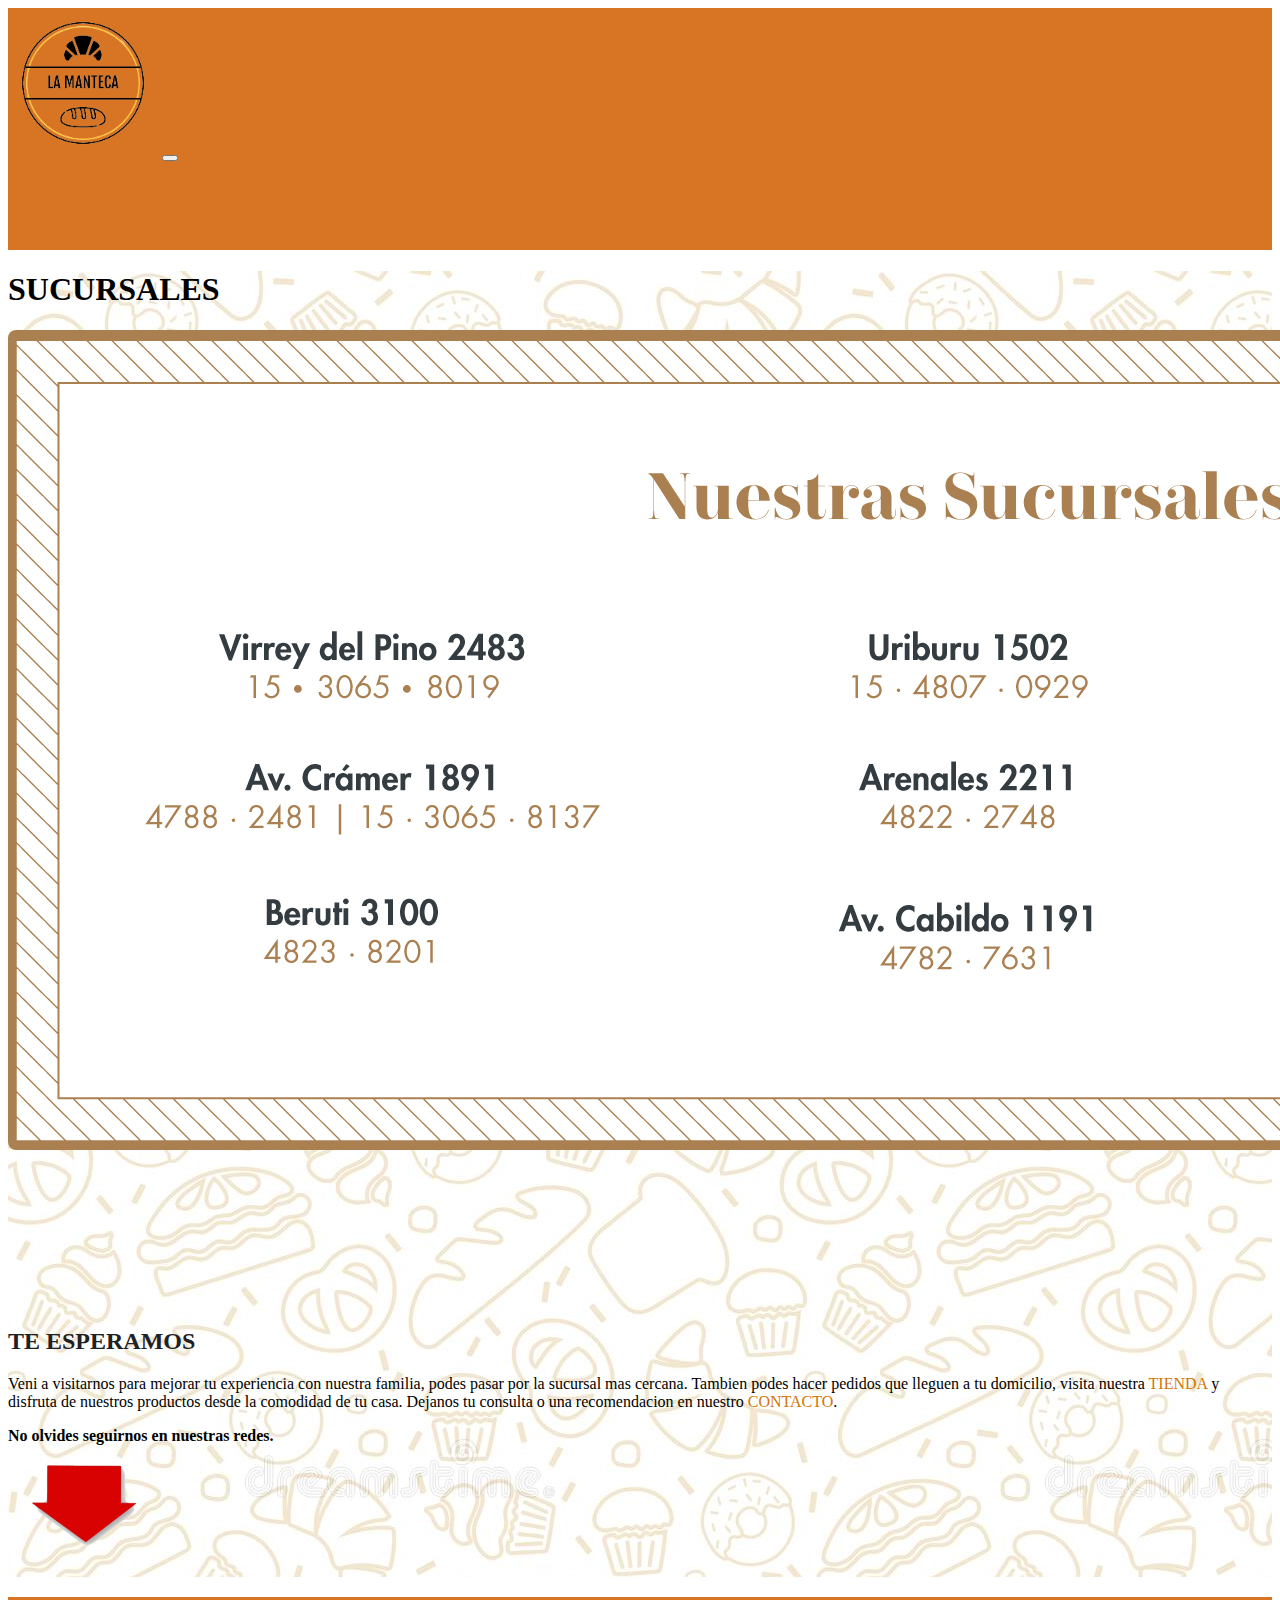
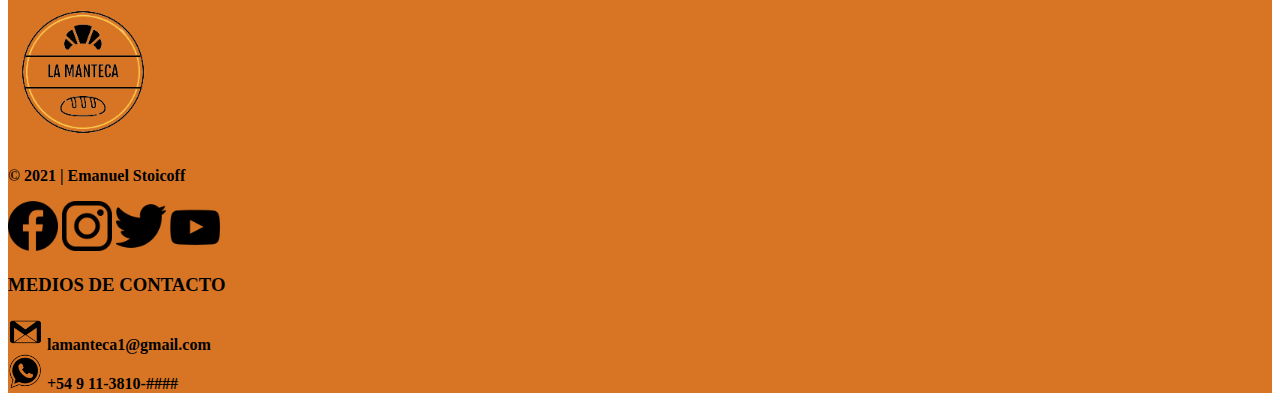
<file: pages/sucursales.html>
<!DOCTYPE html>
<html lang="es">
<head>
    <meta charset="UTF-8">
    <meta http-equiv="X-UA-Compatible" content="IE=edge">
    <meta name="viewport" content="width=device-width, initial-scale=1.0">
    <title>La Manteca | Sucursales</title>
    <meta name="description" content="Somos La Manteca | panaderia y confiteria, disfruta de los mejores productos y al mejor precio. Contamos con delibery y compras al por mayor.">
    <meta name="keywords" content="la manteca, panaderia, confiteria, pan, facturas, delibery, pedidios ya, sucursales">
    <link rel="shortcut icon" href="../img/logo.png">
    <link href="https://cdn.jsdelivr.net/npm/bootstrap@5.2.3/dist/css/bootstrap.min.css" rel="stylesheet" integrity="sha384-rbsA2VBKQhggwzxH7pPCaAqO46MgnOM80zW1RWuH61DGLwZJEdK2Kadq2F9CUG65" crossorigin="anonymous">
    <link href="https://unpkg.com/aos@2.3.1/dist/aos.css" rel="stylesheet">
    <link rel="stylesheet" href="../css/style.css">
</head>
<body>
    <div class="container-fluid fw-semibold ps-0 pe-0">
      <header class="row bg-principal m-0 w-100">
        <div class="col-xl-12 col-12">
          <nav class="navbar navbar-expand-lg">
            <div class="container-fluid">
              <a class="navbar-brand" href="#"><img src="../img/logo.png" alt="Logo" width="150" height="auto"></a>
              <button class="navbar-toggler" type="button" data-bs-toggle="collapse" data-bs-target="#navbarSupportedContent" aria-controls="navbarSupportedContent" aria-expanded="false" aria-label="Toggle navigation">
                <span class="navbar-toggler-icon"></span>
              </button>
              <div class="collapse navbar-collapse justify-content-around" id="navbarSupportedContent">
                <ul class="navbar-nav mb-2 mb-lg-0">
                  <li class="nav-item">
                    <a class="nav-link active" aria-current="page" href="../index.html">INICIO</a>
                  </li>
                  <li class="nav-item dropdown">
                    <a class="nav-link active" href="productos.html">PRODUCTOS</a>
                  </li> 
                  <!-- <li class="nav-item dropdown">
                    <a class="nav-link dropdown-toggle active" href="#" role="button" data-bs-toggle="dropdown" aria-expanded="false">
                      PRODUCTOS
                    </a>
                    <ul class="dropdown-menu">
                      <li><a class="dropdown-item" href="panaderia.html">Panaderia</a></li>
                      <li><a class="dropdown-item" href="confiteria.html">Confiteria</a></li>
                    </ul>
                  </li> -->
                  <li class="nav-item">
                    <a class="nav-link active" href="#">SUCURSALES</a>
                  </li>
                  <li class="nav-item">
                    <a class="nav-link active" href="contacto.html">CONTACTO</a>
                  </li>
                </ul>
              </div>
              <div> 
                <!-- <form class="d-flex mb-3 buscador" role="search">
                  <input class="form-control me-2" type="search" placeholder="Search" aria-label="Search">
                  <button class="btn btn2" type="submit">Buscar</button>
                </form> -->
              </div> 
              <div>
                <a class="navbar-brand mb-2" href="#"><img class="img-user" src="../img/usuario.png" alt="usuario" width="45" height="auto"></a>
                <a class="navbar-brand mb-2" href="carrito.html"><img class="img-carrito" src="../img/carrito.png" alt="carrito" width="45" height="auto"></a>
              </div>    
            </div>
          </nav>
        </div>
      </header>
      <main class="container-fluid bg-imgMain text-center">
        <div class="row">
          <div class="col-xl-12 col-12 d-flex justify-content-center mb-4 mt-3 border-bottom border-dark">
            <h1>SUCURSALES</h1>
          </div>
        </div>
        <div class="row">
          <div class="col-xl-7 col-12">
              <img src="../img/Sucursales.jpg" alt="direcciones de sucursales" class="img-fluid">
          </div>
          <div class="col-xl-5 col-12">
              <iframe src="https://www.google.com/maps/embed?pb=!1m18!1m12!1m3!1d3285.1509345425998!2d-58.465846384995345!3d-34.575047263488244!2m3!1f0!2f0!3f0!3m2!1i1024!2i768!4f13.1!3m3!1m2!1s0x95bcb7fafb42cf75%3A0x326e121b8e697538!2sPanader%C3%ADa%20La%20Argentina!5e0!3m2!1ses-419!2sar!4v1680699976642!5m2!1ses-419!2sar" width="100%" height="100%" style="border:0;" allowfullscreen="" loading="lazy" referrerpolicy="no-referrer-when-downgrade"></iframe>
          </div>
        </div>
        <div class="row mt-4">
          <div class="col-xl-12 col-12">
              <h2>TE ESPERAMOS</h2>
          </div>
        </div>  
        <div class="row">
          <div class="col-xl-12 col-12"> 
              <p>Veni a visitarnos para mejorar tu experiencia con nuestra familia, podes pasar por la sucursal mas cercana. Tambien podes hacer pedidos que lleguen a tu domicilio, visita nuestra <a href="#" class="aEnlaces">TIENDA</a> y disfruta de nuestros productos desde la comodidad de tu casa. Dejanos tu consulta o una recomendacion en nuestro <a href="../pages/contacto.html" class="aEnlaces">CONTACTO</a>.</p>
          </div>
        </div>  
        <div class="row">
          <div class="col-xl-12 col-12">
              <p><strong>No olvides seguirnos en nuestras redes.</strong></p>
          </div>
        </div>
        <div class="row mb-1 gifFlecha">
          <div class="col-xl-12 col-12">
              <img src="../img/flechaAbajo.gif" alt="flecha" width="150">
          </div>
        </div>
      </main>  
      <footer class="row bg-principal">
        <div class="col-xl-4 col-12 mb-3 mt-2">
          <a href="#" class="d-flex justify-content-center"><img src="../img/logo.png" alt="logo principal" width="150" height="auto"></a>
          <p class="d-flex justify-content-center"><strong>© 2021 | Emanuel Stoicoff</strong></p>
        </div>
        <div class="col-xl-4 col-12 d-flex justify-content-center align-items-center justify-content-around mb-3">
          <a href="#"><img src="../img/facebookLogo.png" alt="facebook" width="50" height="50" class="img-transitionFooter img-hover"></a>
          <a href="#"><img src="../img/instagramLogo.png" alt="instagram" width="50" height="50" class="img-transitionFooter img-hover"></a>
          <a href="#"><img src="../img/twitterLogo.png" alt="twitter" width="50" height="50" class="img-transitionFooter img-hover"></a>
          <a href="#"><img src="../img/youtubeLogo.png" alt="youtube" width="50" height="50" class="img-transitionFooter img-hover"></a>
        </div>
        <div class="col-xl-4 col-12 d-flex flex-wrap align-content-center justify-content-center mb-3">
          <div>
           <h3>MEDIOS DE CONTACTO</h3>
          </div>
          <div>
            <img src="../img/emailLogo.png" alt="" width="35" height="35">
            <strong>lamanteca1@gmail.com</strong>
          </div>
          <div>  
            <img src="../img/whatsappLogo.png" alt="whatsapp" width="35" height="35">
            <strong>+54 9 11-3810-####</strong>
          </div>
        </div> 
      </footer>
    </div>  
    <script src="https://unpkg.com/aos@2.3.1/dist/aos.js"></script>
    <script src="https://cdn.jsdelivr.net/npm/bootstrap@5.2.3/dist/js/bootstrap.bundle.min.js" integrity="sha384-kenU1KFdBIe4zVF0s0G1M5b4hcpxyD9F7jL+jjXkk+Q2h455rYXK/7HAuoJl+0I4" crossorigin="anonymous"></script>
    <script>
      AOS.init();
    </script>  
</body>
</html>
</file>
<file: css/style.css>
/* GENERAL */
a {
  text-decoration: none;
}

.bg-principal {
  background-color: #d87524;
}

.mt-2 {
  margin-top: 20px;
}

.mb-2 {
  margin-bottom: 20px;
}

.ml-2 {
  margin-left: 20px;
}

.mr-2 {
  margin-right: 20px;
}

.pb-40{
  padding-bottom: 40px !important;
}


body {
  font-family: "Tahoma" !important;
  color: black;
}

/* HEADER */

.btnSearch {
  background-color: #d87524;
  color: black;
  border-color: black;
  transition: all 0.5s;
}
.btnProductos{
  background-color: #ffaf1c;
  color: black;
  border-color: black;
  transition: all 0.5s;
}
.btn:hover {
  color: black;
  border-color: black;
  background-color: rgb(100, 100, 100);
}
nav ul li:hover,.hoverHeader:hover {
  background-color: #a0561a;
  border-radius: 10px;
  transition: all 0.3s;
}

/* MAIN */

main div .infoHistoria {
  border: double black;
}
main .img-productos {
  border-radius: 0.5rem;
  width: 200px;
  height: auto;
}
main img {
  border-radius: 0.5rem;
}
main h2 {
  color: rgb(30, 33, 37);
}
main h1:hover, .h2Hover:hover {
  background-color: rgb(252, 174, 57);
  transition: all 0.3s;
  border-radius: 0.5rem;
}

.inputUnidades{
  padding: 0.375rem 0.75rem;
  font-size: 1rem;
  font-weight: 400;
  line-height: 1.5;
  color: #212529;
  background-color: #ffff;
  background-clip: padding-box;
  border: 1px solid #ced4da;
  border-radius: 0.375rem;
}

.bg-imgMain {
  background-image: url(../img/fondoMain.jpg);
}
.btnEliminar, .btnRestar, .btnSumar{
  color: black;
  border-color: black;
  transition: all 0.5s;
}
.btnEliminar{
  position: relative;
  right: 40px;
}
.btnRestar{
  position: relative;
  right: 12px;
}
.btnSumar{
  position: relative;
  left: 12px;
}
.cantidadEnCarrito{
  position: relative;
  top: 7px;
}

.aEnlaces {
  color: rgb(209, 117, 4);
}
.aEnlaces:hover {
  border-bottom: solid rgb(73, 72, 72);
  border-top: solid rgb(73, 72, 72);
  transition: all 0.1s;
}
.textoContacto{
  position: relative;
  left: 320px;
}
.formContacto{
  background-color: rgb(115, 115, 115, 0.5);
  position: relative;
  left: 180px;
  border: solid #212529;
  border-radius: 10px;
  padding: 10px;
}

@keyframes zoom {
  0% {
    transform: scale(0.8, 0.8);
  }
  25% {
    transform: scale(1, 1);
  }
  50% {
    transform: scale(0.8, 0.8);
  }
  75% {
    transform: scale(1, 1);
  }
  100% {
    transform: scale(0.8, 0.8);
  }
}

.img-pedidosYa {
  animation-name: zoom;
  animation-iteration-count: infinite;
  animation-timing-function: ease-in;
  animation-duration: 2s;
  animation-delay: 1s;
}
.resumenCarrito{
  border: solid black;
  border-radius: 0.5rem;
  height: 200px;
}

@media only screen and (max-width: 600px) {
  .productos div{
    margin-top: 15px;
  }
} 

/* FOOTER */

footer {
  margin: 0 !important;
  width: 100% !important;
}
.textoGratis{
  color: #7afc19;
}
.ocultar{
  display: none;
}

/* DESKTOP */

@media only screen and (min-width: 1023px) {
  .buscador {
    transform: translate(90px, -30px);
  }
  .navbar-nav{
    position: relative;
    right: 190px;
  }
  .navbarProductos{
    position: relative;
    left: 6px;
  }
  .img-user {
    transform: translate(-195px, 33px);
    position: absolute;
  }
  .img-carrito{
    transform: translate(-125px, 33px);
    position: absolute;
  }
  .img-user:hover, .img-carrito:hover, .img-carritoProductos:hover, .img-userProductos:hover {
    transition: all 0.5s;
      background-color: rgba(51, 51, 51, 0.6);
      border-radius: 0.2rem;
  }
  .img-userProductos{
    position: relative;
    top: 40px;
    right: 100px;
  }
  .img-carritoProductos{
    position: relative;
    top: 40px;
    right: 80px;
  }

  /* main .tamanio{
    height: 1690px;
  } */
  .productos div{
    margin: 1%;
    padding-top: 10px;
    width: 23%;
    
  }
  .productos div a h3{
    margin-top: 3px;
  }
  .img-transitionFooter { 
    transition: all 0.5s;
  }
  .img-transitionFooter:hover {
    width: 60px;
    height: 60px;
  }
  .productos div:hover{
    transition: all 0.1s;
    border: rgb(84, 84, 84, 0.6) solid;
    border-radius: 1rem;
  }
}
</file>
